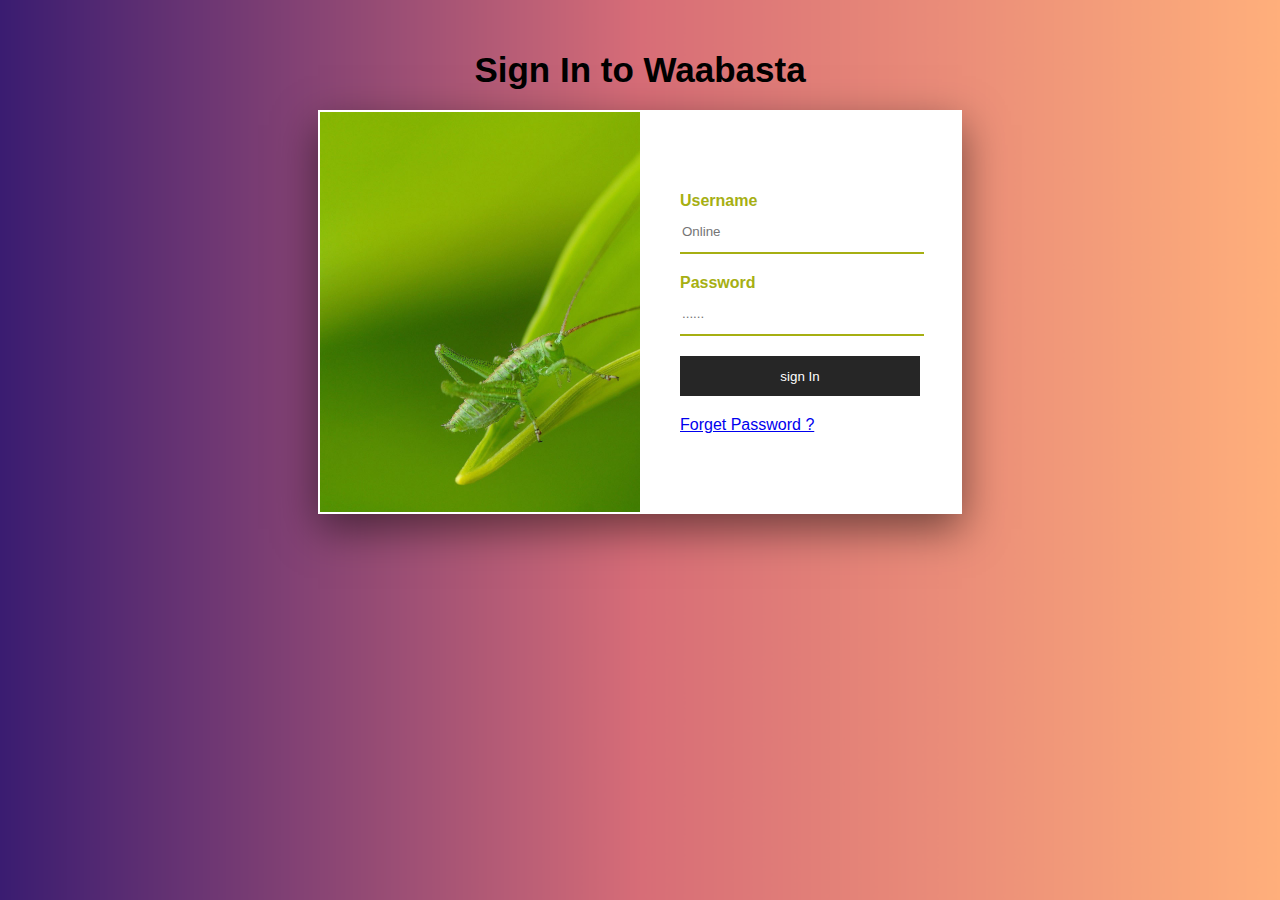
<file: WAABASTA/LOGINPAGE/index.html>
<!DOCTYPE html>
<html lang="en">
<head>
    <meta charset="UTF-8">
    <title>login page</title>
    <link rel="stylesheet"href="css/style.css">
    
</head>
<body>
    <div class="title">Sign In to Waabasta</div>
    <div class="container">
        <div class="left">
        </div>
        <div class="right">
         <div class="formBox">
             <form>
                 <p>Username</p>
                 <input type="text"name=""placeholder="Online">
                 <p>Password</p>
                <input type="password"name=""placeholder="......">
                <input type="submit"name=""value="sign In">
                <a href="#">Forget Password ?</a>
                
             </form>
         </div>
        </div>
    </div>
</body>
</html>
</file>
<file: WAABASTA/LOGINPAGE/css/style.css>
body{
    margin:0;
    padding:0;
    background:url(../image/e.png);
    background-size:cover;
    font-family: sans-serif;
    
}
.title{
    text-align: center;
    padding:50px 0 20px;
    font-size:35px;
    font-weight:bold;
    
    
    
}
.title h1{
    margin:0;
    padding:0;
    color:#262626;
    text-transform:uppercase;
    font-size:36px;
    
}
.container{
    width:50%;
    height:400px;
    background:#fff;
    margin:0 auto;
    border:2px solid #fff;
    box-shadow: 0 15px 40px rgba(0,0,0,.5);
}
.container .left{
    float:left;
    width:50%;
    height:400px;
    background:url(../image/11.jpg);
    background-size: cover;
    box-sizing: border-box;
    
}
.container .right{
 float:right;
    width:50%;
    height:400px;
box-sizing: border-box;
    
    
}
.formBox{
    width:100%;
    padding: 80px 40px;
    box-sizing: border-box;
    height:400px;
    background:#fff;
    
}
.formBox p{
margin:0;
padding:0;
font-weight: bold;
color:#a6af13;
}
.formBox input{
    width:100%;
    
    margin-bottom:20px;
    
}
.formBox input[type="text"],
.formBox input[type="Password"]{
border:none;
border-bottom:2px solid #a6af13;
    outline:none;
    height:40px;
    
    
}
.formBox input[type="text"]:focus,
.formBox input[type="Password"]:focus{
    border-bottom:2px solid #262626;
    
}
.formBox input[type="submit"]{
    border:none;
    outline:none;
    height:40px;
    color:#fff;
    background:#262626;
    cursor:pointer;
    
}
.formBox input[type="submit"]:hover{
    background:#a6af13;
    
}
.formBOx a{
  color:#262626;
    font-size:12px;
    font-weight: bold;
    
    
}
</file>
